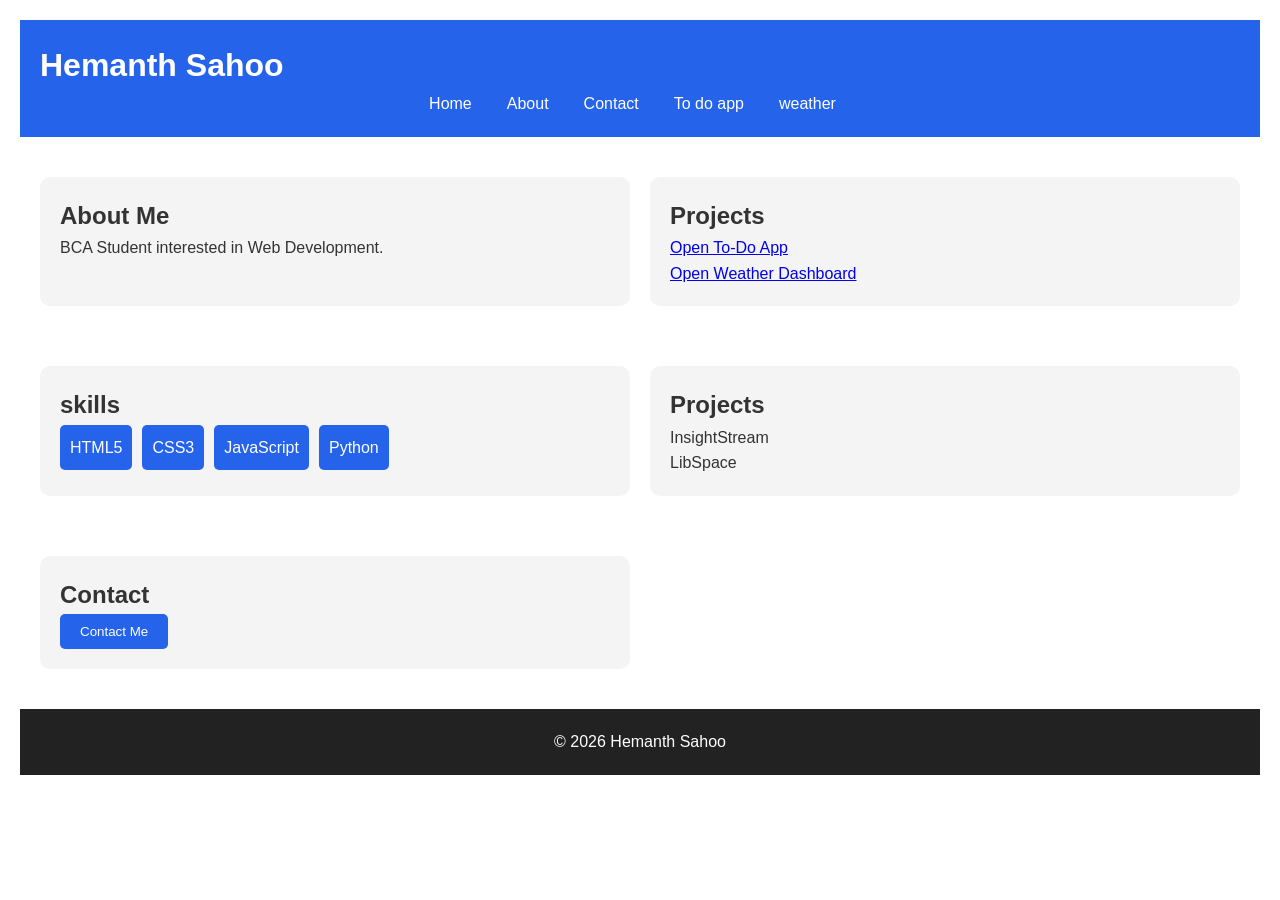
<file: index.html>
<!DOCTYPE html>
<html>
<head>
<title>Portfolio</title>
<link rel="stylesheet" href="style.css">
</head>

<body>

<header>
    <h1>Hemanth Sahoo</h1>

    <nav>
        <ul>
            <li><a href="index.html">Home</a></li>
            <li><a href="about.html">About</a></li>
            <li><a href="contact.html">Contact</a></li>
            <li><a href="todo app/index.html">To do app</a></li>
            <li><a href="weather/index.html">weather</a></li>
        </ul>
    </nav>
</header>

<main class="container">

    <section class="card">
        <h2>About Me</h2>
        <p>BCA Student interested in Web Development.</p>
    </section>

    <section class="card">
    <h2>Projects</h2>

    <p>
        <a href="todo app/index.html">Open To-Do App</a>
    </p>

    <p>
        <a href="weather/index.html">Open Weather Dashboard</a>
    </p>
</section>
     
    <section class="card">
        <h2>skills</h2>

        <div class="skills">
            <div class="skill">HTML5</div>
            <div class="skill">CSS3</div>
            <div class="skill">JavaScript</div>
            <div class="skill">Python</div>
        </div>

    </section>

    <section class="card">
        <h2>Projects</h2>
        <p>InsightStream</p>
        <p>LibSpace</p>
    </section>

    <section class="card">
        <h2>Contact</h2>
        <button>Contact Me</button>
    </section>

</main>

<footer>
    <p>© 2026 Hemanth Sahoo</p>
</footer>

</body>
</html>
</file>
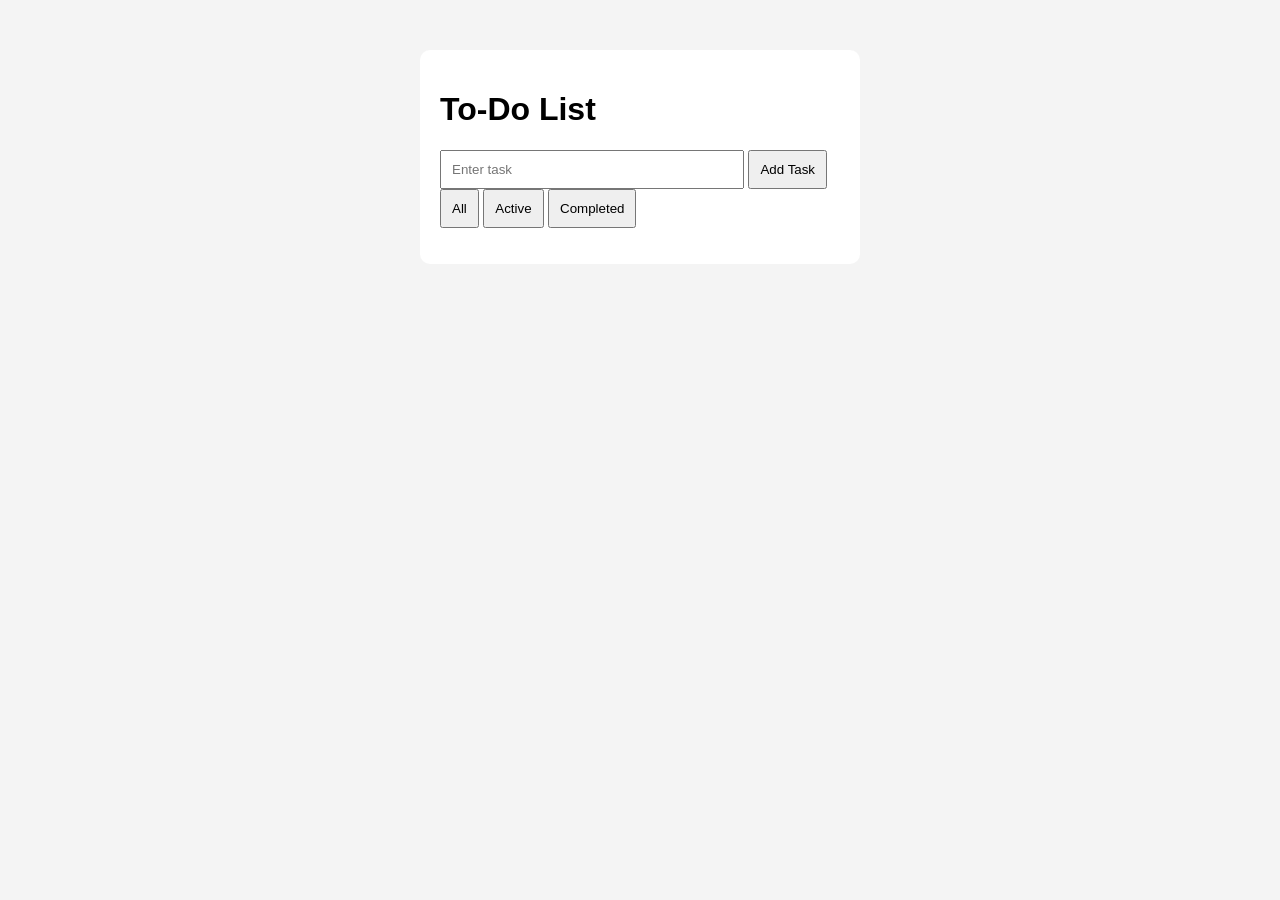
<file: todo app/index.html>
<!DOCTYPE html>
<html lang="en">
<head>
<meta charset="UTF-8">
<meta name="viewport" content="width=device-width, initial-scale=1.0">
<title>To-Do App</title>
<link rel="stylesheet" href="style.css">
</head>
<body>

<div class="container">
    <h1>To-Do List</h1>

    <input type="text" id="taskInput" placeholder="Enter task">
    <button onclick="addTask()">Add Task</button>

    <div class="filters">
        <button onclick="filterTasks('all')">All</button>
        <button onclick="filterTasks('active')">Active</button>
        <button onclick="filterTasks('completed')">Completed</button>
    </div>

    <ul id="taskList"></ul>
</div>

<script src="script.js"></script>

</body>
</html>
</file>
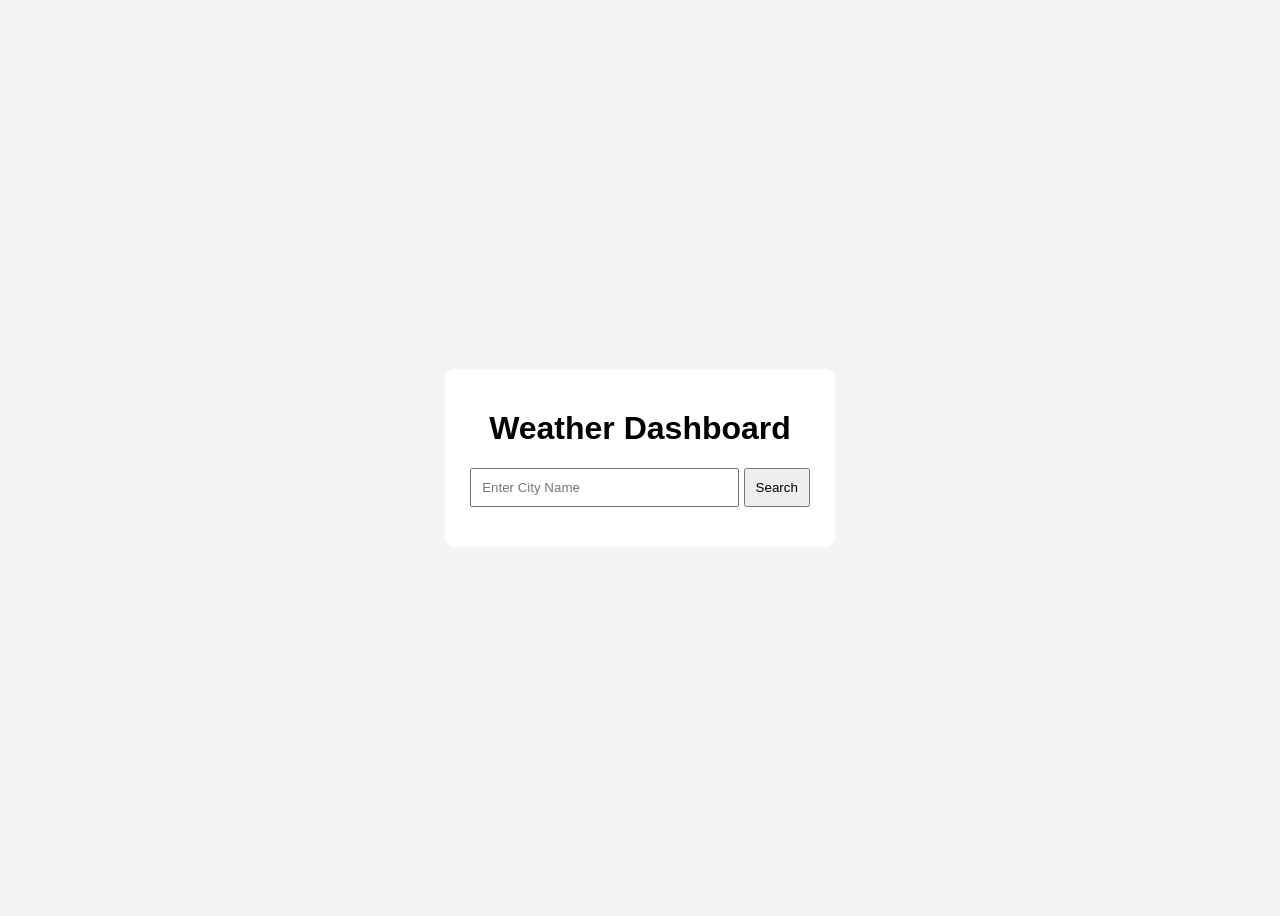
<file: weather/index.html>
<!DOCTYPE html>
<html lang="en">
<head>
<meta charset="UTF-8">
<meta name="viewport" content="width=device-width, initial-scale=1.0">
<title>Weather Dashboard</title>
<link rel="stylesheet" href="style.css">
</head>
<body>

<div class="container">
    <h1>Weather Dashboard</h1>

    <input type="text" id="cityInput" placeholder="Enter City Name">
    <button onclick="getWeather()">Search</button>

    <div id="weatherResult"></div>
</div>

<script src="script.js"></script>
</body>
</html>
</file>
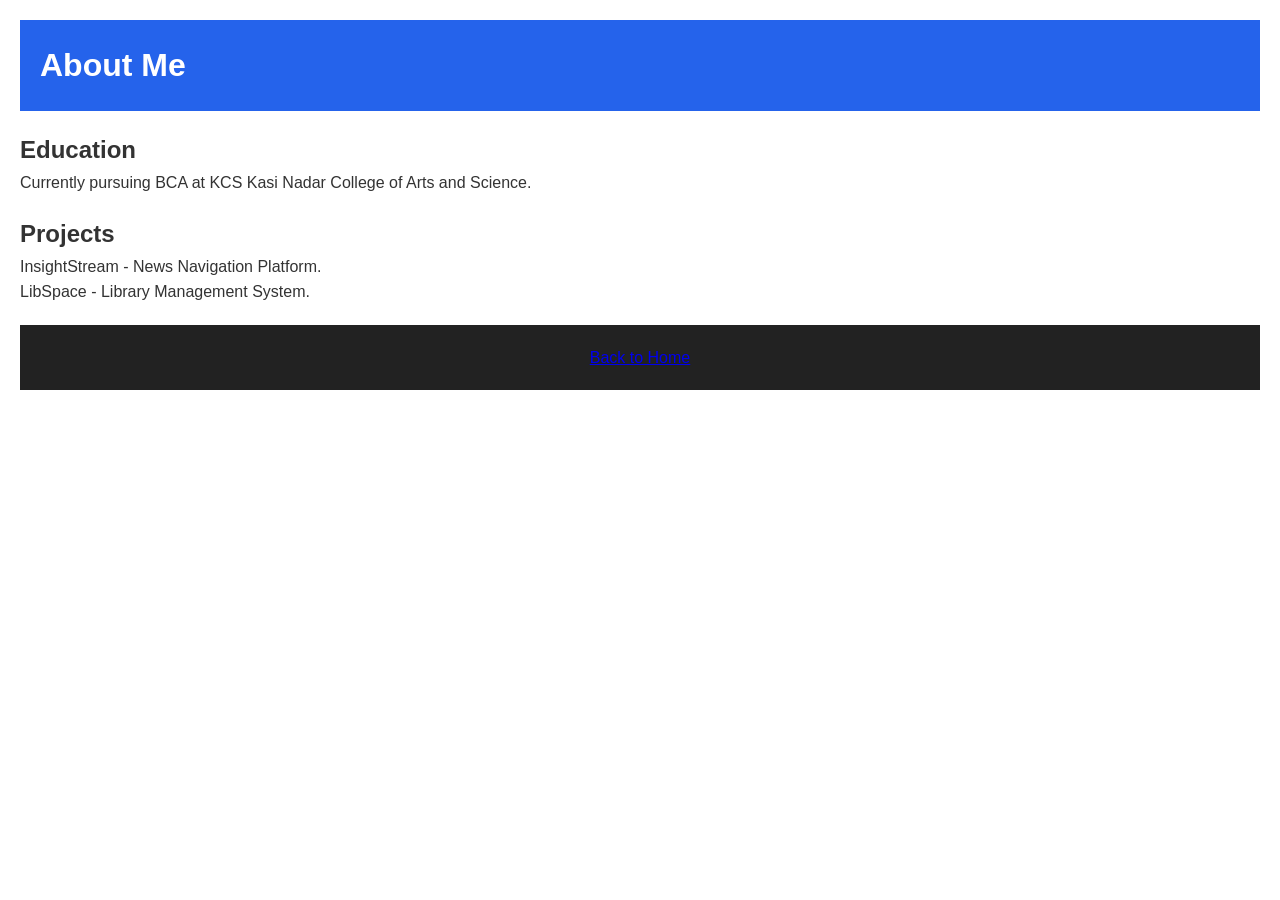
<file: about.html>
<!DOCTYPE html>
<html lang="en">
<head>
    <link rel="stylesheet" href="style.css">
<meta charset="UTF-8">
<meta name="viewport" content="width=device-width, initial-scale=1.0">
<meta name="description" content="About Me">
<title>About Me</title>
</head>

<body>

<header>
    <h1>About Me</h1>
</header>

<main>
    <section>
        <h2>Education</h2>
        <p>Currently pursuing BCA at KCS Kasi Nadar College of Arts and Science.</p>
    </section>

    <section>
        <h2>Projects</h2>
        <p>InsightStream - News Navigation Platform.</p>
        <p>LibSpace - Library Management System.</p>
    </section>
</main>

<footer>
    <a href="index.html">Back to Home</a>
</footer>

</body>
</html>
</file>
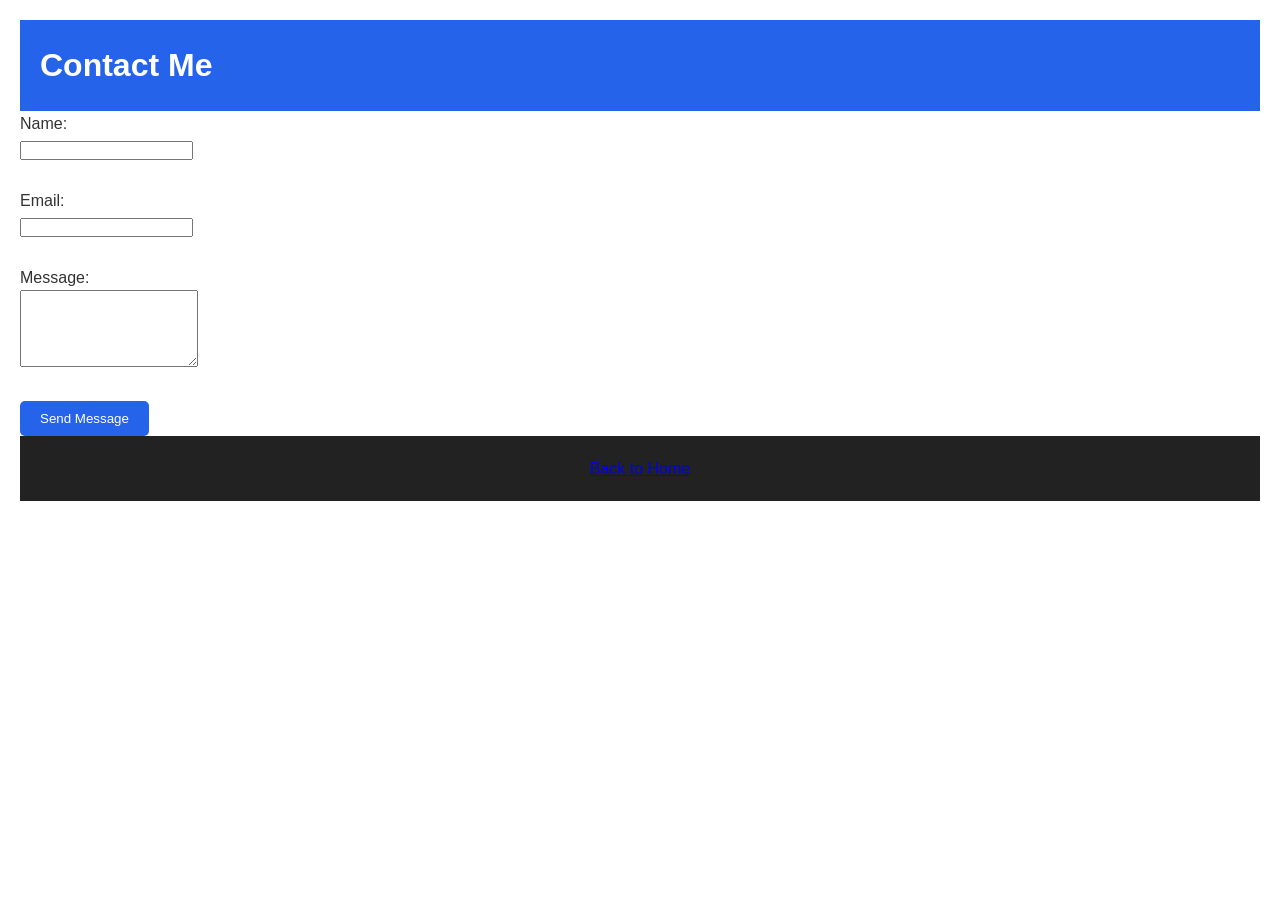
<file: contact.html>
<!DOCTYPE html>
<html lang="en">
<head>
    <link rel="stylesheet" href="style.css">
<meta charset="UTF-8">
<meta name="viewport" content="width=device-width, initial-scale=1.0">
<meta name="description" content="Contact Me">
<title>Contact</title>
</head>

<body>

<header>
    <h1>Contact Me</h1>
</header>

<main>
    <form aria-label="Contact Form">
        <label for="name">Name:</label><br>
        <input type="text" id="name" name="name" required><br><br>

        <label for="email">Email:</label><br>
        <input type="email" id="email" name="email" required><br><br>

        <label for="message">Message:</label><br>
        <textarea id="message" name="message" rows="5" required></textarea><br><br>

        <button type="submit">Send Message</button>
    </form>
</main>

<footer>
    <a href="index.html">Back to Home</a>
</footer>

</body>
</html>
</file>
<file: style.css>
body{
    font-family: Arial, sans-serif;
    margin: 20px;
    line-height: 1.6;
}

header, footer{
    background: #333;
    color: white;
    padding: 10px;
}

nav ul{
    list-style: none;
    padding: 0;
}

nav ul li{
    display: inline;
    margin-right: 15px;
}

nav ul li a{
    color: white;
    text-decoration: none;
}

section, article{
    margin: 20px 0;
}

button{
    padding: 10px 20px;
}
:root {
    --bg-color: #ffffff;
    --text-color: #333;
    --primary-color: #2563eb;
    --card-color: #f4f4f4;
}

.dark-mode {
    --bg-color: #1e1e1e;
    --text-color: #ffffff;
    --card-color: #333;
}

*{
    margin:0;
    padding:0;
    box-sizing:border-box;
}

body{
    font-family: Arial, sans-serif;
    background: var(--bg-color);
    color: var(--text-color);
}

/* Header */
header{
    background: var(--primary-color);
    color:white;
    padding:20px;
}

nav ul{
    display:flex;
    justify-content:center;
    list-style:none;
    gap:20px;
}

nav a{
    color:white;
    text-decoration:none;
}

/* Grid Layout */
.container{
    display:grid;
    grid-template-columns: repeat(2,1fr);
    gap:20px;
    padding:20px;
}

/* Cards */
.card{
    background: var(--card-color);
    padding:20px;
    border-radius:10px;
}

/* Flexbox */
.skills{
    display:flex;
    flex-wrap:wrap;
    gap:10px;
}

.skill{
    background:var(--primary-color);
    color:white;
    padding:10px;
    border-radius:5px;
}

/* Button */
button{
    background:var(--primary-color);
    color:white;
    border:none;
    padding:10px 20px;
    border-radius:5px;
    cursor:pointer;
}

/* Footer */
footer{
    text-align:center;
    padding:20px;
    background:#222;
    color:white;
}

/* Mobile Responsive */
@media(max-width:768px){

    .container{
        grid-template-columns:1fr;
    }

    nav ul{
        flex-direction:column;
        align-items:center;
    }
}
</file>
<file: todo app/style.css>
body{
    font-family: Arial, sans-serif;
    background:#f4f4f4;
}

.container{
    width:400px;
    margin:50px auto;
    background:white;
    padding:20px;
    border-radius:10px;
}

input{
    width:70%;
    padding:10px;
}

button{
    padding:10px;
    cursor:pointer;
}

li{
    display:flex;
    justify-content:space-between;
    margin:10px 0;
    padding:10px;
    background:#eee;
}

.completed{
    text-decoration:line-through;
    color:gray;
}
</file>
<file: weather/style.css>
body{
    font-family: Arial, sans-serif;
    background:#f4f4f4;
    display:flex;
    justify-content:center;
    align-items:center;
    height:100vh;
}

.container{
    background:white;
    padding:20px;
    border-radius:10px;
    text-align:center;
    width:350px;
}

input{
    width:70%;
    padding:10px;
}

button{
    padding:10px;
    cursor:pointer;
}

#weatherResult{
    margin-top:20px;
}
</file>
